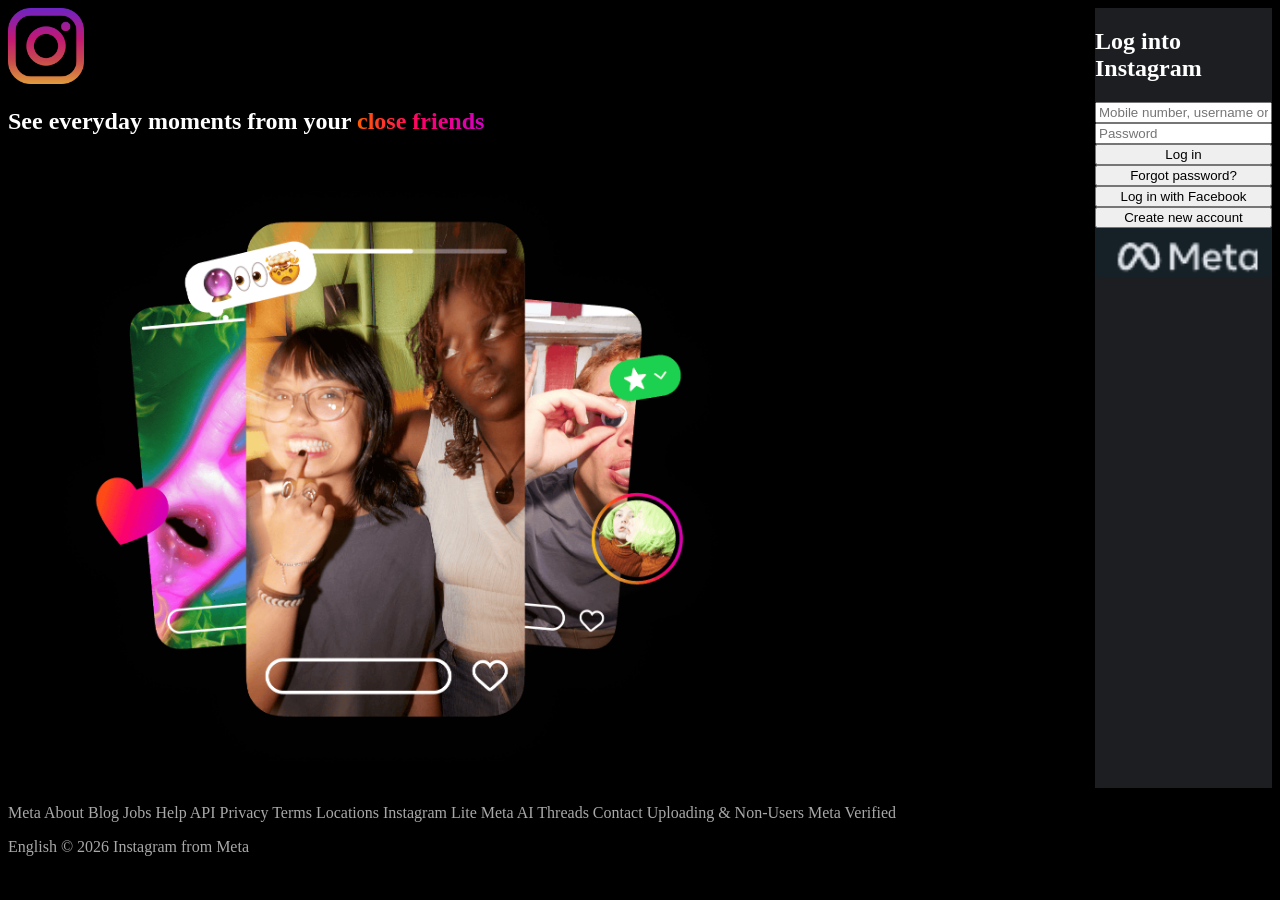
<file: lab2/insta/index.html>
<!DOCTYPE html>
<html lang="en">
<head>
    <meta charset="UTF-8">
    <meta name="viewport" content="width=device-width, initial-scale=1.0">
    <title>Instagram</title>
    <link rel="stylesheet" href="style.css">
    <link rel="icon" href="logo.png">
</head>
<body>
    <div class="container">
        <div class="left">
            <img src="logo2.png" alt="" id="instlg">
            <h2>See everyday moments from your <span>close friends</span></h2>
            <img src="faces.png" alt="" id="faceslg">
        </div>

        <div class="right">
            <h2>Log into Instagram</h2>
            <div class="form-container"></div>
                <form action="">
                    <input type="text" placeholder="Mobile number, username or email">
                    <input type="password" placeholder="Password">
                    <button class="btn" id="a">Log in</button>
                    <button class="btn" id="b">Forgot password?</button>
                    <button class="btn" id="c">Log in with Facebook</button>
                    <button class="btn" id="d">Create new account</button>
                    <img src="Meta.png" alt="">

                </form>

        </div>

    </div>
    
    <div class="down">
            <p>Meta About Blog Jobs Help API Privacy Terms Locations Instagram Lite Meta AI Threads Contact Uploading & Non-Users Meta Verified</p>
            <p>English © 2026 Instagram from Meta</p>
        </div>

    
</body>
</html>
</file>
<file: lab2/insta/style.css>
body{
    background-color: #000;
}

.right{
    background-color: #1c1e21;
}

a{
    text-decoration: none;
}

*{
    box-sizing: border-box;
}

p{
    color: rgb(168,168,168);
}

.container{
    display: flex;
}

#instlg{
    width: 7%;
}

#faceslg{
    width: 70%;
}

h2{
    color: #fff;
}

span{
    background-image: linear-gradient(to right, #ff5c00, #ff0069, #d300c5);
    -webkit-background-clip: text;
    -webkit-text-fill-color: transparent;
}

form{
    display: flex;
    flex-direction: column;
}
</file>
